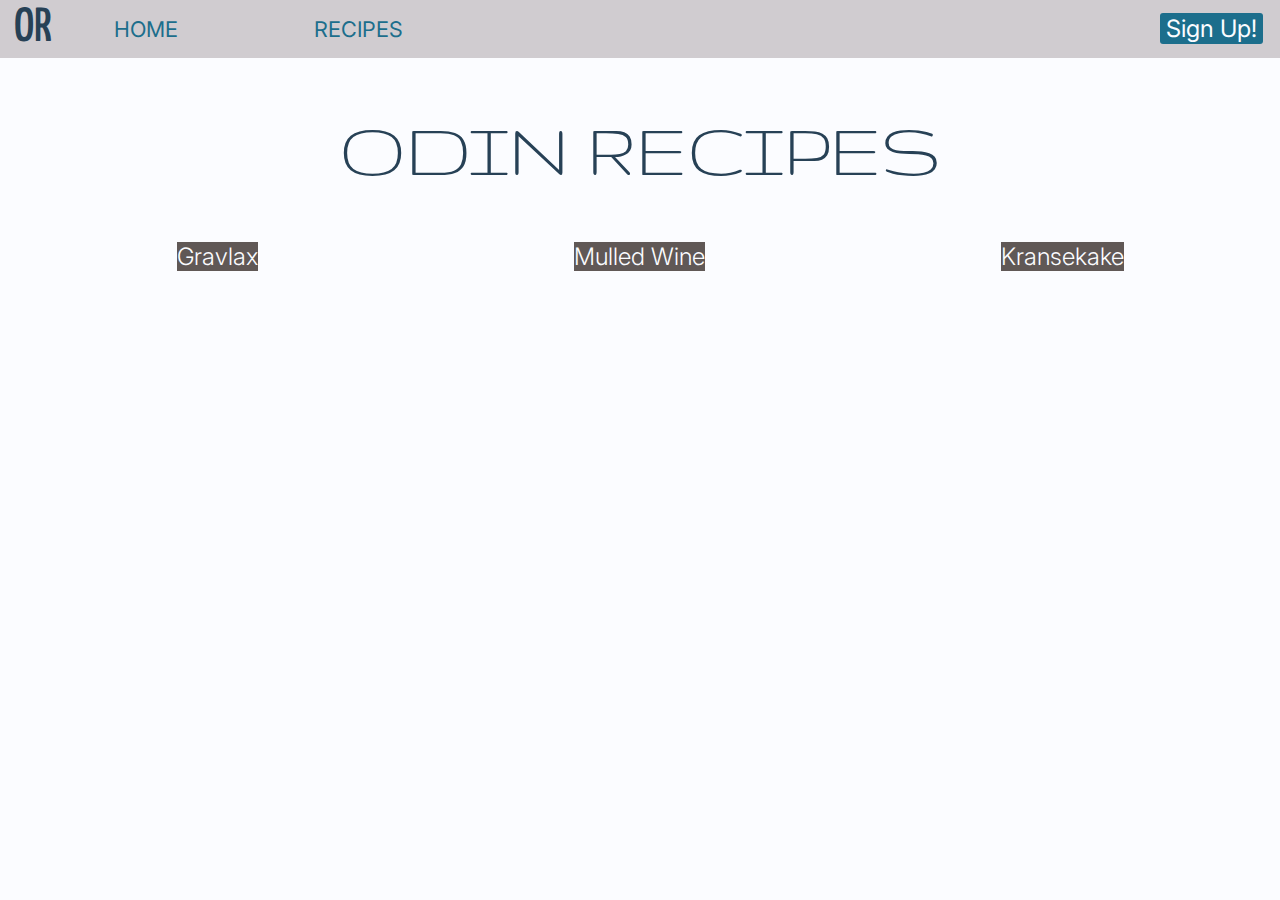
<file: index.html>
<!DOCTYPE html>
<html lang="en">
    <head>
        <meta charset="UTF-8">
        <title>Odin's Recipes</title>
        <link rel="stylesheet" href="style.css">
    </head>

    <body>
        <div class="navbar">
            <a id="logo" href="index.html">OR</a>
            <a href="index.html">Home</a>
            <a href="recipes.html">Recipes</a>
            <button class="signup">Sign Up!</button>
        </div>

        <h1 class="main-title">Odin Recipes</h1>

        <div class="home-recipes">
            <div class="home-link gravlax-link">
                <a href="recipes/gravlax.html">Gravlax</a>
            </div>
            <div class="home-link mulled-wine-link">
                <a href="recipes/mulled-wine.html">Mulled Wine</a>
            </div>
            <div class="home-link kransekake-link">
                <a href="recipes/kransekake.html">Kransekake</a>
            </div>
        </div>
    
    </body>
</html>
</file>
<file: style.css>
@import url(https://db.onlinewebfonts.com/c/b035e59ac22774fdd85a07c62298d7d3?family=Nesans);
@import url(https://db.onlinewebfonts.com/c/0464e760b91808904fc1c5db464da6ee?family=KoloNarrow);
@import url('https://fonts.googleapis.com/css2?family=Yanone+Kaffeesatz:wght@200;300&display=swap');
@import url('https://fonts.googleapis.com/css2?family=Gruppo&display=swap');
@import url('https://fonts.googleapis.com/css2?family=Inter:wght@100;200;300;400&display=swap');
@import url('https://fonts.googleapis.com/css2?family=Alegreya&display=swap');


body {
    background-color: #FBFCFF;
    margin: 0;
}

a {
    text-decoration: none;
    color: #1C6E8C;
}

.navbar {
    background-color: #D0CCD0;
    font-size: 1.5em;
    font-family: sans-serif;
    padding: .2em;
    display: flex;
    align-items: center;
}

#logo {
    color: #274156;
    font-family: "Yanone Kaffeesatz";
    font-weight: 500;
    font-size: 2em;
    display: inline-block;
    width: 100px;
    margin-left: .2em;
}

.navbar a {
    color: #1C6E8C;
    display: inline-block;
    height: 100%;
    width: 200px;
    font-family: "Inter";
    font-weight: 400;
    text-transform: uppercase;
    font-size: .9em;
}

.navbar button {
    background-color: #1C6E8C;
    color: #FBFCFF;
    border: none;
    border-radius: 3px;
    font-size: 1em;
    margin: .2em;
    display: inline-block;
    margin-right: .5em;
    margin-left: auto;
    font-family: "Inter";
    font-weight: 400;
}

.main-title {
    font-size: 5em;
}

h1 {
    font-family: "Gruppo";
    color: #274156;
    text-align: center;
    text-transform: uppercase;
    font-size: 3em;
    font-weight: 300;
}

h2 {
    font-family: "Inter";
    color: #1C6E8C;
}

p {
    font-family: "Alegreya";
    color: #274156;
}

.recipe-blurb {
    display: flex;
    align-items: center;
    margin-left: 3em;
    margin-bottom: 1em;
    font-family: "Inter";
}

.recipe-blurb a {
    margin-left: 1em;
}

.main-image {
    display: block;
    margin: 0 auto;
}

.recipe-page {
    width: 70%;
    margin: 0 auto;
    color: #274156;
    font-family: "Alegreya";
}

.steps ol {
    font-size: 1.2em;
}

.home-recipes {
    width: 99%;
    margin: 0 auto;
    display: flex;
}

.home-link {
    align-items: center;
    height: 200px;
    text-align: center;
    font-size: 1.5em;
    font-family: "Inter";
    font-weight: 300;
    background-size: 300px 300px;
    background-repeat: no-repeat;
    margin: 0 auto;
    width: 33%;
}

.home-recipes a {
    background-color: #605856;
    color: #FBFCFF;
}

.gravlax-link {
    background-image: url("https://www.thespruceeats.com/thmb/yOYfNOTi57z2inszcKBbr-3EJHg=/750x0/filters:no_upscale():max_bytes(150000):strip_icc():format(webp)/simple-homemade-gravlax-recipe-2216618-hero-01-3f4fd41af01643898e8972302fb876a0.jpg");
}

.mulled-wine-link {
    background-image: url("https://cookieandkate.com/images/2020/11/classic-mulled-wine-recipe-4-768x1152.jpg") ;
}

.kransekake-link {
    background-image: url("https://thesimple-sweetlife.com/wp-content/uploads/2020/09/IMG_4147.jpg");
}
</file>
